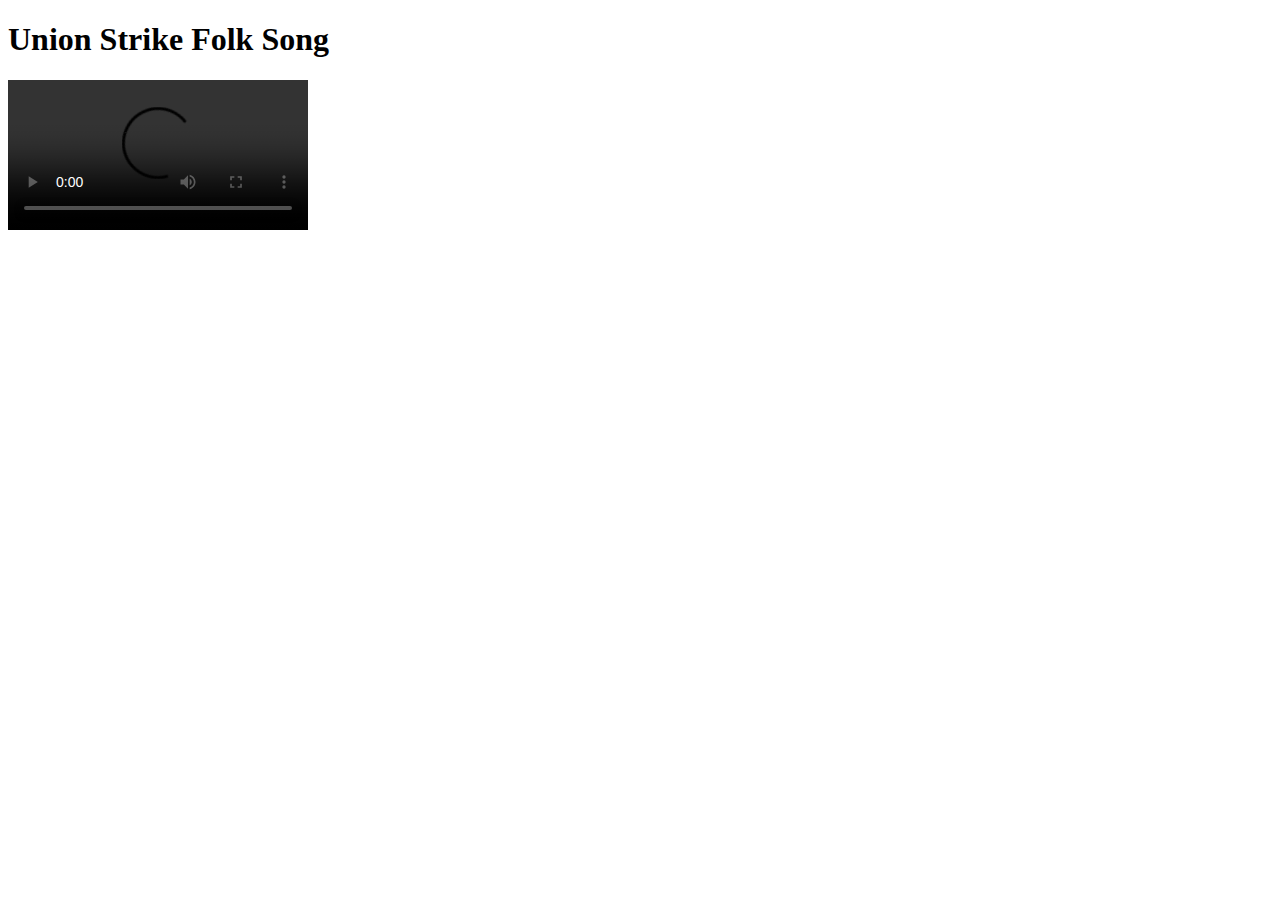
<file: butwehavethepower/index.html>
<!DOCTYPE html>
<html>
<head>
<meta charset="utf-8" />
<title>Union Strike Folk Song</title>
<link rel="stylesheet" href="style.css" type="text/css" />
</head>

<body>

<h1 id="title">Union Strike Folk Song</h1>

<video src="https://www.cs.tufts.edu/comp/20/butwehavethepower.mp4" id="butwehavethepower" controls></video>
<div id="lyrics"></div>

<script type="text/javascript">
	var video = document.getElementById("butwehavethepower");
	var caption = document.getElementById("lyrics");
	video.addEventListener("timeupdate", function() {
		if (video.currentTime > 6 && video.currentTime <= 7) {
			caption.innerHTML = "<h3> Come gather round, children,</h3>";
		}
		else if (video.currentTime > 8 && video.currentTime <=10) {
			caption.innerHTML = "<h3> It's high time ye learned </h3>";
		}
		else if (video.currentTime > 11 && video.currentTime <=12) {
			caption.innerHTML = "<h3> 'Bout a hero named Homer </h3>";
		}
		else if (video.currentTime > 13 && video.currentTime <= 15) {
			caption.innerHTML = "<h3> And a devil named Burns. </h3>";
		}
		else if (video.currentTime > 17 && video.currentTime <= 18) {
			caption.innerHTML = "<h3> We'll march 'till we drop </h3>";
		}
		else if (video.currentTime > 19 && video.currentTime <= 20) {
			caption.innerHTML = "<h3> The girls and the fellas. </h3>";
		}
		else if (video.currentTime > 21 && video.currentTime <= 22) {
			caption.innerHTML = "<h3> We'll fight 'till the death </h3>";
		}
		else if (video.currentTime > 23 && video.currentTime <= 26) {
			caption.innerHTML = "<h3> Or else fold like umbrellas. </h3>";
		}
		else if (video.currentTime > 27 && video.currentTime <= 35) {
			caption.innerHTML = "<h3> *Burns being stupid* </h3>";
		}
		else if (video.currentTime > 38 && video.currentTime <= 39) {
			caption.innerHTML = "<h3> So we'll march day and night </h3>";
		}
		else if (video.currentTime > 40 && video.currentTime <= 42) {
			caption.innerHTML = "<h3> By the big cooling tower. </h3>";
		}
		else if (video.currentTime > 43 && video.currentTime <= 45) {
			caption.innerHTML = "<h3> They have the plant. </h3>";
		}
		else if (video.currentTime > 45 && video.currentTime <= 49) {
			caption.innerHTML = "<h3> But we have the poweeeeeeeer. </h3>";
		}
		else if (video.currentTime > 50 && video.currentTime <= 51) {
			caption.innerHTML = "<h1> *strums* </h1>";
		}
		else if (video.currentTime > 53 && video.currentTime <= 54) {
			caption.innerHTML = "<h3> Lenny: </h3> <h3> Now do Classical Gas </h3>";
		}
		else if (video.currentTime > 55 && video.currentTime <= 66) {
			caption.innerHTML = "<h2> Classical Gas! </h2>";
		}
		else if (video.currentTime > 67 && video.currentTime <= 69) {
			caption.innerHTML = "<h3> Lights Shut off </h3>";
		}
		else if (video.currentTime > 72 && video.currentTime <= 81) {
			caption.innerHTML = "<p> So we'll march day and night </p> <p> By the big cooling tower. </p> <p> They have the plant </p> <p> But we have the power. </p>";
		}
		else if (video.currentTime > 73 && video.currentTime <= 89) {
			caption.innerHTML = "<h1> Everyone: </h1> <h1> So we'll march day and night </h1> <h1> By the big cooling tower. </h1> <h1> They have the plant </h1> <h1> But we have the power. </h1>";
		}
		else if (video.currentTime > 89) {
			caption.innerHTML = "<h3> Burns gives into the communists </h3>";
		}
	


	}, false);
	// Complete this section and create a CSS file named style.css
</script>
</body>
</html>
</file>
<file: butwehavethepower/style.css>
/* Style Sheet Lab 4 */

#lyrics h1 {
	font-style: italic;
	font-size:1.5em;
	text-align: center;
}

#lyrics h2 {
	background-color: #00ff3f;
	text-align: center;
	font-style: italic;
	padding: 4em;
	border: dotted #000000;
}

#lyrics p {
	font-style: italic;
	text-align: center;
	font-size: 1.5em;
}
</file>
